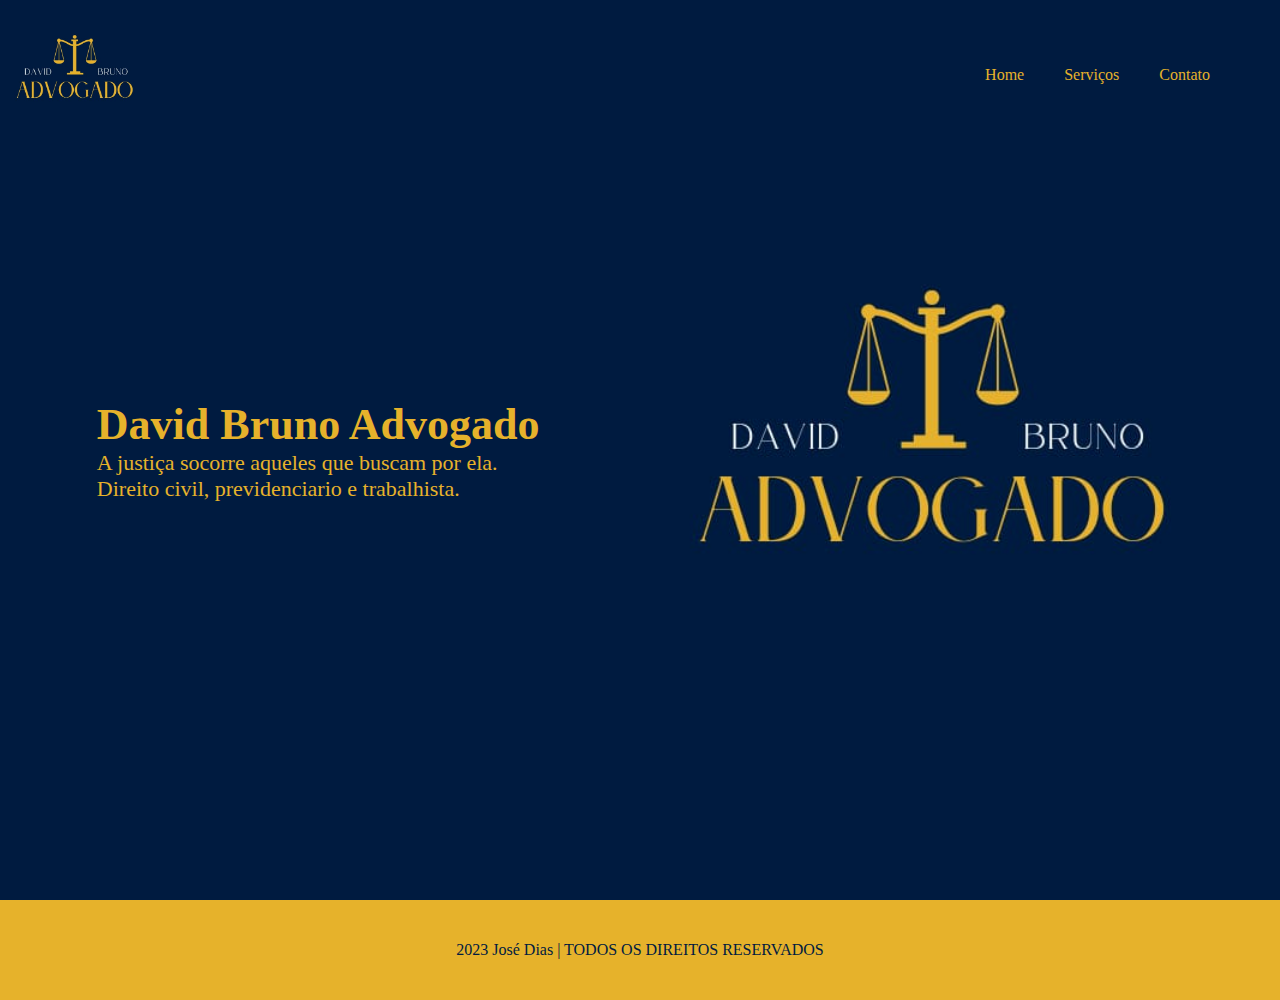
<file: index.html>
<html lang="pt-BR">
    
<head>

    <meta charset="UTF-8">
    <meta http-equiv="X-UA-Compatible" content="IE=edge">
    <meta name="viewport" content="direito,justiça, direito previdenciario">
    <link rel="stylesheet" type="text/css" href="./css/styles.css">
    <link rel="shortcut icon" href="/assets/favicon.ico" type="image/x-icon">
    <meta name="keywords" content="advogado,direito,previdencia,trabalhista,civil">
    <meta name="description" content="Site desenvolvido para o advogado David Bruno"> 
    <link href="https://fonts.googleapis.com/css2?family=Montserrat:wght@100&display=swap" rel="stylesheet">   
    <title>David Bruno advogado</title>
<body>
    <header>

        <img src="./assets/58d27f19-7943-4d39-8e69-b3cb10a31d51.jpg" alt="Logotipo David Bruno">

        <div class="menu">
            <ul>
                <li><a href="#">Home</a></li>
                <li><a href="./html/servicos.html">Serviços</a></li>
                <li><a href="./html/contato.html">Contato</a></li>
            </ul>
        </div>
    
    </header>

    <main>

        <div class="text-side">

            <h1 id="main-title">David Bruno Advogado</h1>
            <p id="main-text">A justiça socorre aqueles que buscam por ela.</p>
            <p id="sub-text">Direito civil, previdenciario e trabalhista.</p>            
        
        </div>

        <div class="logo-side">

            <img src="./assets/58d27f19-7943-4d39-8e69-b3cb10a31d51.jpg" alt="Logotipo David Bruno">
        
        </div>

    </main>

    <footer>
        
        2023 José Dias | TODOS OS DIREITOS RESERVADOS
        
    </footer>
    <script src="script/script.js"></script>

</body></html>
</file>
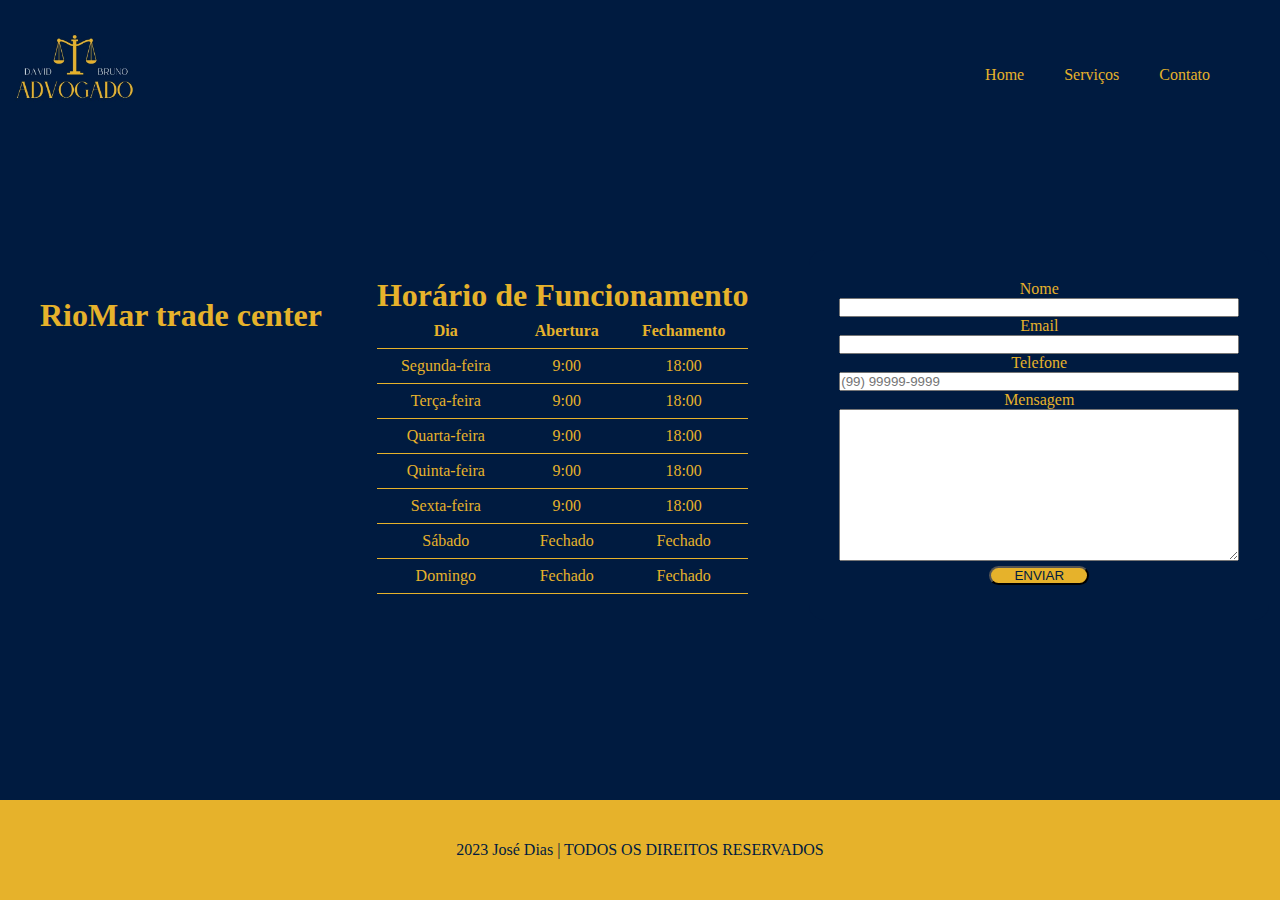
<file: html/contato.html>
<html lang="pt-BR">
    
<head>

    <meta charset="UTF-8">
    <meta http-equiv="X-UA-Compatible" content="IE=edge">
    <meta name="viewport" content="direito,justiça, direito previdenciario">
    <link rel="stylesheet" type="text/css" href="../css/contato.css">
    <link rel="shortcut icon" href="/assets/favicon.ico" type="image/x-icon">
    <meta name="keywords" content="advogado,direito,previdencia,trabalhista,civil">
    <meta name="description" content="Site desenvolvido para o advogado David Bruno"> 
    <link href="https://fonts.googleapis.com/css2?family=Montserrat:wght@100&display=swap" rel="stylesheet">   
    <title>David Bruno Advogado</title>
</head>    
<body>
    
    <header>

        <img src="../assets/58d27f19-7943-4d39-8e69-b3cb10a31d51.jpg" alt="Logotipo David Bruno">

        <div class="menu">
            <ul>
                <li><a href="../index.html">Home</a></li>
                <li><a href="./servicos.html">Serviços</a></li>
                <li><a href="#">Contato</a></li>
            </ul>
        </div>

    
    </header>

    <main>
        
             
        <div class="mapa">
            <div class="interna"><h1>RioMar trade center</h1>
            </div>
            <iframe src="https://www.google.com/maps/embed?pb=!1m18!1m12!1m3!1d3950.141608706735!2d-34.89419198567033!3d-8.087037683098487!2m3!1f0!2f0!3f0!3m2!1i1024!2i768!4f13.1!3m3!1m2!1s0x7ab1fd7d71de555%3A0xecf883c93ccb1d4b!2sRioMar%20Trade%20Center!5e0!3m2!1spt-BR!2sbr!4v1678404202734!5m2!1spt-BR!2sbr" width="600" height="450" style="border:0;" allowfullscreen="" loading="lazy" referrerpolicy="no-referrer-when-downgrade"></iframe>

        </div>

        <div class="table">
            <h1>Horário de Funcionamento</h1>
            <table>
                <tr>
                    <th>Dia</th>
                    <th>Abertura</th>
                    <th>Fechamento</th>
                </tr>
                <tr>
                    <td>Segunda-feira</td>
                    <td>9:00</td>
                    <td>18:00</td>
                </tr>
                <tr>
                    <td>Terça-feira</td>
                    <td>9:00</td>
                    <td>18:00</td>
                </tr>
                <tr>
                    <td>Quarta-feira</td>
                    <td>9:00</td>
                    <td>18:00</td>
                </tr>
                <tr>
                    <td>Quinta-feira</td>
                    <td>9:00</td>
                    <td>18:00</td>
                </tr>
                <tr>
                    <td>Sexta-feira</td>
                    <td>9:00</td>
                    <td>18:00</td>
                </tr>
                <tr>
                    <td>Sábado</td>
                    <td>Fechado</td>
                    <td>Fechado</td>
                </tr>
                <tr>
                    <td>Domingo</td>
                    <td>Fechado</td>
                    <td>Fechado</td>
                </tr>
            </table>

        </div>

        
        <form onsubmit="event.preventDefault()">
            <fieldset>
                     <label for="input-nome"><center>Nome</center></label>
                     <input type="text" name="input-nome" id="input-nome" required minlength="2">            
            </fieldset>
            
            <fieldset>
             <label for="input-email"><center>Email</center></label>
             <input type="text" name="input-email" id="input-email" required>
            </fieldset>
        
            <fieldset>
                <label for="input-telefone"><center>Telefone</center></label>
                <input type="tel" name="input-tel" id="input-tel" placeholder="(99) 99999-9999" required pattern="^\(\d{2}\) \d{5}-\d{4}$" maxlength="15">
            </fieldset>
            <fieldset>
                <label for="input-msg"><center>Mensagem</center></label>
                <textarea name="input-msg" id="input-msg" cols="30" rows="10"></textarea>
                
                <center>
                    <input type="submit" value="ENVIAR" class="button" id="submit-contact" onclick="enviarFormulario()">        
                </center>
            </fieldset>
            
        </form>

    </main>

    <footer>
    
        
        <center><p>2023 José Dias | TODOS OS DIREITOS RESERVADOS</p></center>
    
    </footer>
    <script src="../script/script.js"></script>

</body></html>
</file>
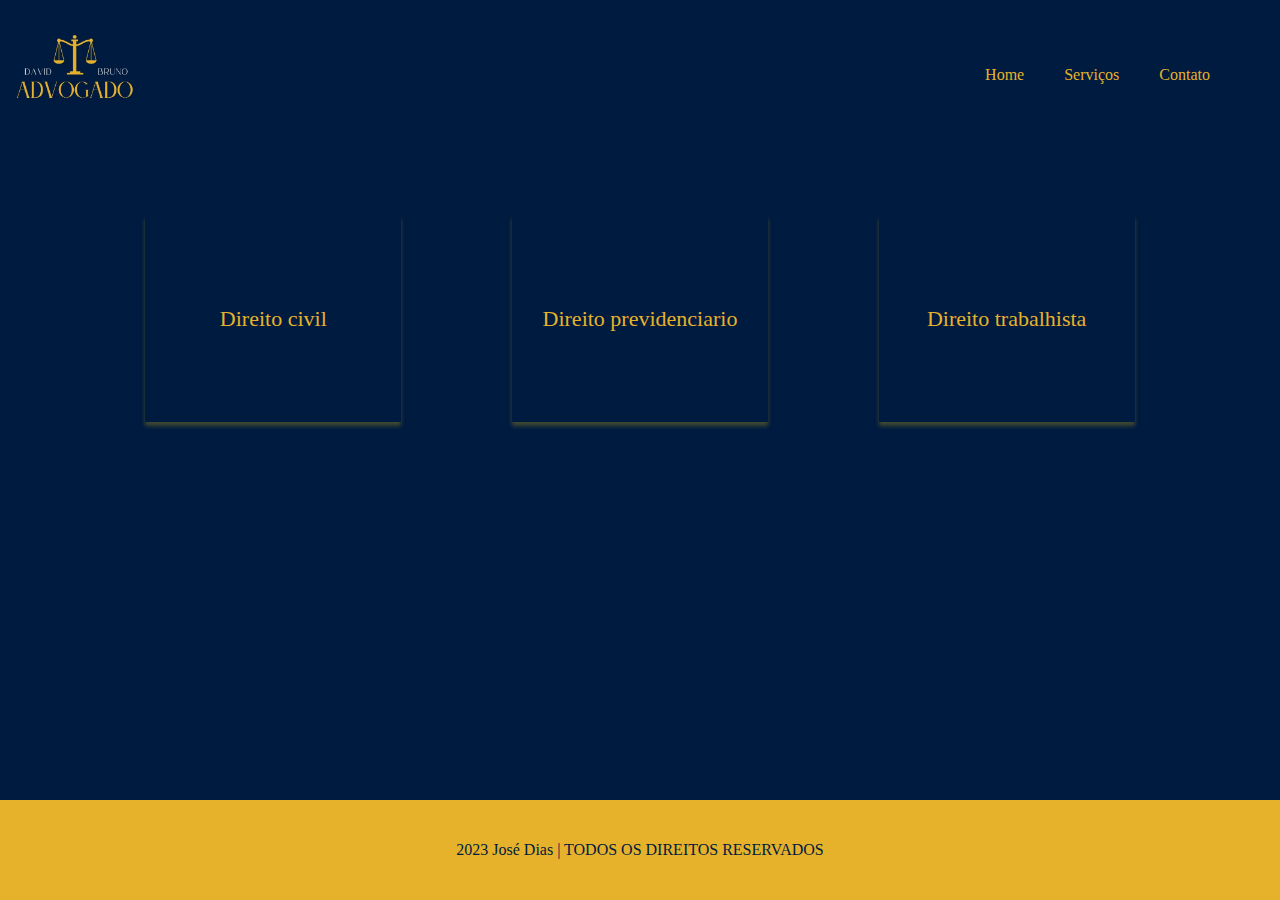
<file: html/servicos.html>
<html lang="pt-BR">
    
<head>

    <meta charset="UTF-8">
    <meta http-equiv="X-UA-Compatible" content="IE=edge">
    <meta name="viewport" content="direito,justiça, direito previdenciario">
    <link rel="stylesheet" type="text/css" href="../css/servicos.css">
    <link rel="shortcut icon" href="/assets/favicon.ico" type="image/x-icon">
    <meta name="keywords" content="advogado,direito,previdencia,trabalhista,civil">
    <meta name="description" content="Site desenvolvido para o advogado David Bruno"> 
    <link href="https://fonts.googleapis.com/css2?family=Montserrat:wght@100&display=swap" rel="stylesheet">   
    <title>David Bruno Advogado</title>
<body>
    <header>

        <img src="../assets/58d27f19-7943-4d39-8e69-b3cb10a31d51.jpg" alt="Logotipo David Bruno">

        <div class="menu">
            <ul>
                <li><a href="../index.html">Home</a></li>
                <li><a href="#">Serviços</a></li>
                <li><a href="./contato.html">Contato</a></li>
            </ul>
        </div>
    
    </header>

    <main>
        

        <div class="gallery"> 
            
<section class="gallery-item">Direito civil</section>
<section class="gallery-item">Direito previdenciario</section>
<section class="gallery-item">Direito trabalhista</section>


        </div>

    </main>

    <footer>
    
        
        <center><p>2023 José Dias | TODOS OS DIREITOS RESERVADOS</p></center>
    
    </footer>
    <script src="../script/script.js"></script>

</body></html>
</file>
<file: css/styles.css>
* {
    margin: 0;
    padding: 0;
}

header {
    margin-right: 50px;
    display: flex;
    align-items: center;
    justify-content: space-between;
}

header img {
    width: 150px;
    height: 150px;
}

li {
    list-style-type: none;
    
}
.menu ul{
    display: flex;
    gap: 20px;
}

.menu ul li a {
    margin-top: 10px;
    margin-right: 20px;
    text-decoration: none;
    color: #E6B22B;
}

main {
    font-size: 22px;
    display: flex;
    align-items: center;
    justify-content: space-around;
   
}
.text-side {
    margin-left: 50px;
}

.logo-side img{
    width: 600px;
    height: 600px;
}

body {
    background-color: #001B40;
    color: #E6B22B;
    margin: 0;
    padding-bottom: 100px; 
   
}


footer {
    display: flex;
    align-items: center;
    justify-content: center;
    background-color: #E6B22B;
    color: #001B40;
    width: 100%;
    height: 100px;
    position: absolute;
    bottom: 0;
}

  
@media (min-width: 900px) {
    body {
        position: relative;
        min-height: 100vh; 
    }
}
</file>
<file: css/contato.css>
* {
    margin: 0;
    padding: 0;
}

header {
    margin-right: 50px;
    display: flex;
    align-items: center;
    justify-content: space-between;
    text-decoration: none;
    color: #E6B22B;
}

body {
    background-color: #001B40;
    color: #E6B22B;
}

header img {
    width: 150px;
    height: 150px;
}

.interna {
margin-left: 35px;
padding: 5px;
}

.mapa iframe{
    font-size: 16px;
    margin-left: 40px;
    width: 240px;
    height: 240px;
}

main {
    display: flex;
    align-items: center;
    justify-content: center;
    gap: 50px;
}

.class .table{
margin-left: 20px;

}

table {
    border-collapse: collapse;
    width: 100%;
}

th, td {
    padding: 8px;
    text-align: center;
    border-bottom: 1px solid #E6B22B;
}

th {
    background-color: #001B40;
}

tr:nth-child(even) {
    background-color: #001B40;
}

.gallery {
    font-size: 22px;
    margin: 10px;
    height: 50px;
    margin-left: 10px;
    justify-content: center;
    align-items: center;
}

.gallery-item {   
    background: #001B40;
    box-shadow: 0px 4px 4px rgba(250, 213, 2, 0.25);
    flex-direction: column;
    justify-content: center;
    align-items: center;
    display: flex;
}

li {
    list-style-type: none;
    
}
.menu ul{
    display: flex;
    gap: 20px;
}

.menu ul li a {
    margin-top: 10px;
    margin-right: 20px;
    text-decoration: none;
    color: #E6B22B;
}

form {
    width: 400px;
    padding: 30px;
    margin: 100 auto;
    border-radius: 15px;
    background-color: #001B40;
}

form fieldset{
    border: 0    
}

form fieldset label{
    color: #E6B22B;
    display:block
}

form fieldset input, textarea{
    width: 100%;

}
#submit-contact {
    margin: 5px;
    width: 100px;
    color: #001B40;
    background-color: #E6B22B;
    border-radius: 15px;
}
footer {
    display: flex;
    align-items: center;
    justify-content: center;
    background-color: #E6B22B;
    color: #001B40;
    width: 100%;
    height: 100px;  }
  
.invalid {
    border: 2px solid red;
}    

  @media (min-width: 900px) {
    body {
      position: relative;
      min-height: 100vh;
    }
    footer {
      position: absolute;
      bottom: 0;
    }
    
  
  }
</file>
<file: css/servicos.css>
html {
    position: relative;
    min-height: 100%;
}

* {
    margin: 0;
    padding: 0;
}

header {
    margin-right: 50px;
    display: flex;
    align-items: center;
    justify-content: space-between;
    text-decoration: none;
    color: #E6B22B;
}

body {
    background-color: #001B40;
    color: #E6B22B;
}

header img {
    width: 150px;
    height: 150px;
}

li {
    list-style-type: none;
    
}
.menu ul{
    display: flex;
    gap: 20px;
}

.menu ul li a {
    margin-top: 10px;
    margin-right: 20px;
    text-decoration: none;
    color: #E6B22B;
}



main {
    margin: 10vh;
    margin-top: 5vh;
    margin-bottom: 2vh;
    font-size: 22px;
    display: flex;
    align-items: center;
    justify-content: space-around;
    padding-bottom: 400px;
   
}
h1 {
    font-weight: 400;
    font-size: 70px;
    line-height: 88px;
    text-transform: uppercase;
    margin-bottom: 5vh;
    margin-right: 10px;
}

.gallery {
    display:contents;
}

.gallery-item {
    cursor: pointer;
    display: center;
    margin: 20px;
    color: #E6B22B;
    width: 20vw;
    height: 23vh;
    margin-bottom: 3vw;
    background: #001B40;
    box-shadow: 0px 4px 4px rgba(250, 213, 2, 0.25);
    display: flex;
    flex-direction: column;
    justify-content: center;
    align-items: center;
    transition: .3s;
}

.gallery-item:hover {
padding: 10px;
}

footer {
    display: flex;
    align-items: center;
    justify-content: center;
    background-color: #E6B22B;
    color: #001B40;
    width: 100%;
    height: 100px; 
  }
  
  @media (min-width: 900px) {
    body {
      position: relative;
      min-height: 100vh;
    }
    footer {
      position: absolute;
      bottom: 0;
    }
  }
</file>
